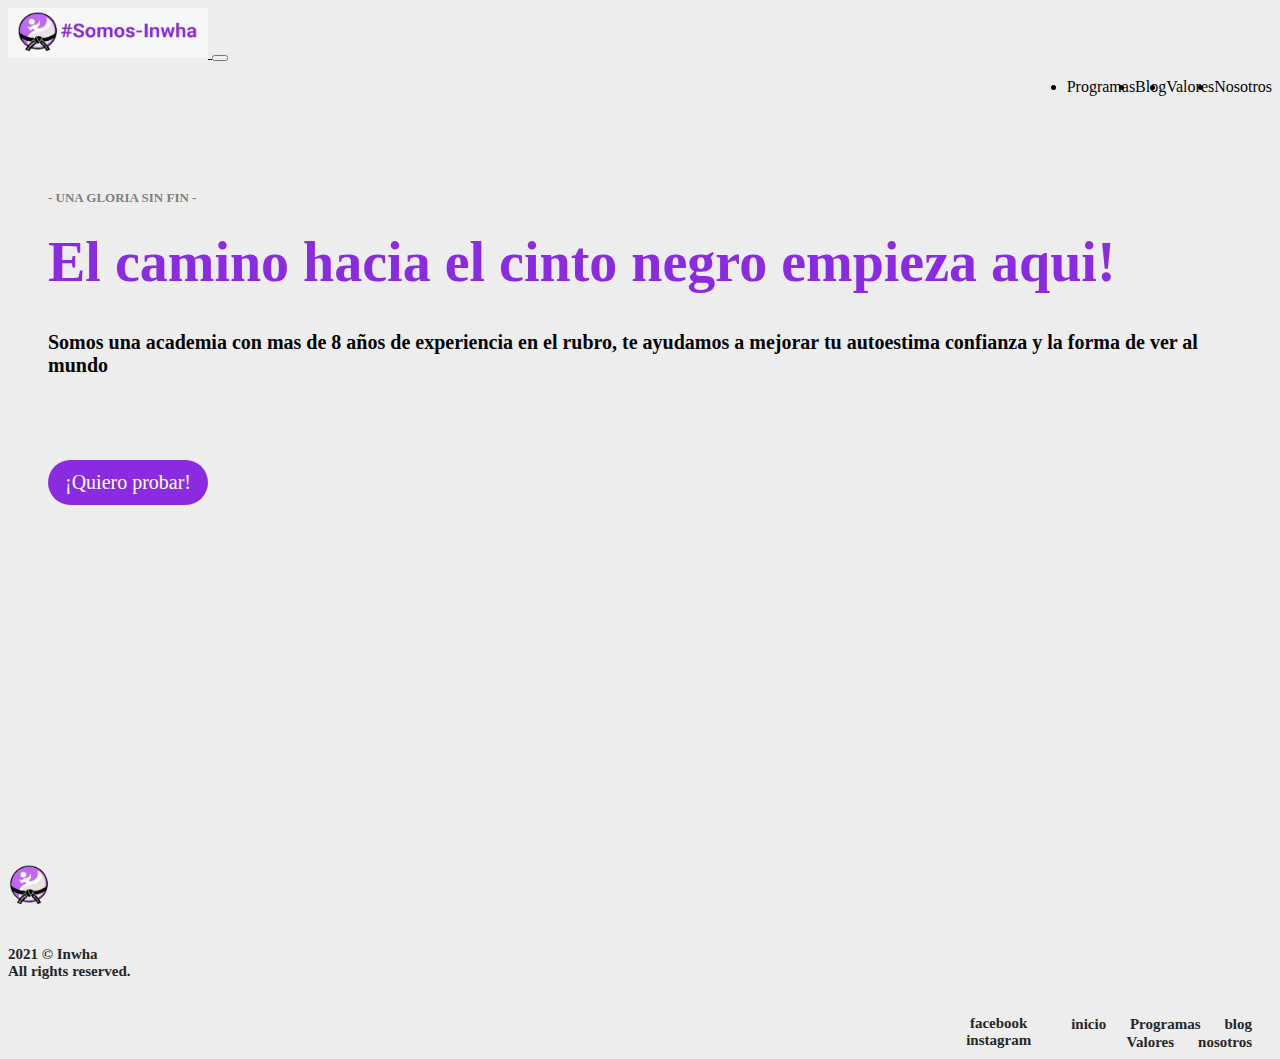
<file: index.html>
<!DOCTYPE html>
<html lang="en">
<head>
    <meta charset="UTF-8">
    <meta http-equiv="X-UA-Compatible" content="IE=edge">
    <meta name="viewport" content="width=device-width, initial-scale=1.0">
    <meta name="description" content="las artes marciales son la llave a una vida saludable.">
    <meta name="keywords" content="ATA, STRONG, artesmarciales, KARATE, Taekwondo">
    <title>Inicio-adaptable</title>
    <link href="https://cdn.jsdelivr.net/npm/bootstrap@5.3.0-alpha1/dist/css/bootstrap.min.css" rel="stylesheet" integrity="sha384-GLhlTQ8iRABdZLl6O3oVMWSktQOp6b7In1Zl3/Jr59b6EGGoI1aFkw7cmDA6j6gD" crossorigin="anonymous">
    <script src="https://cdn.jsdelivr.net/npm/bootstrap@5.3.0-alpha1/dist/js/bootstrap.bundle.min.js" integrity="sha384-w76AqPfDkMBDXo30jS1Sgez6pr3x5MlQ1ZAGC+nuZB+EYdgRZgiwxhTBTkF7CXvN" crossorigin="anonymous"></script>
    <link rel="stylesheet" href="estilo/ESTILOS.css">    
    <link rel="website icon" type="png" href="img/logo-inwha-sinfondo.png">
    <link rel="stylesheet" href="https://cdnjs.cloudflare.com/ajax/libs/animate.css/4.1.1/animate.min.css"/>
  </head>
<body>
  <!-- ARRANCO A ARMAR LA BARRA DE NAVEGACION-->
    <header id="navegacion">
      <nav class="navbar navbar-expand-lg bg-body-tertiary">
        <div class="container-fluid">
            <a href="index.html"> <img class="logo" src="img/Somos-Inwha-min.jpg" alt="log de inwha_taekwondo"> </a>
          <button class="navbar-toggler" type="button" data-bs-toggle="collapse" data-bs-target="#navbarNav" aria-controls="navbarNav" aria-expanded="false" aria-label="Toggle navigation">
            <span class="navbar-toggler-icon"></span>
          </button>
          <div class="collapse navbar-collapse option-nav" id="navbarNav">
            <ul class="navbar-nav">
              <li class="nav-item">
                <a class="nav-link" href="programas.html">Programas</a>
              </li>
              <li class="nav-item">
                <a class="nav-link" href="blog.html">Blog</a>
              </li>
              <li class="nav-item">
                <a class="nav-link" href="Valores.html">Valores</a>
              </li>
              <li class="nav-item">
                <a class="nav-link" href="nosotros.html">Nosotros</a>
              </li>
            </ul>
          </div>
        </div>
      </nav> 
    </header>

    <!--arranco a diseñar el hero-->

    
    <section id="hero">
      <div class="container py-lg-3">
        <div class="row flex-lg-row align-items-center div-hero">
          <div class="col-lg-6">
            <p class="animate__animated animate__bounceInLeft animate__fast">- UNA GLORIA SIN FIN -</p>
            <h1 class="animate__animated animate__bounceInLeft animate__fast">El camino hacia el cinto negro empieza aqui!</h1>
            <h2 class="animate__animated animate__bounceInLeft animate__fast">Somos una academia con mas de 8 años de experiencia en el rubro, te ayudamos a mejorar tu autoestima confianza y la forma de ver al mundo</h2>
            <div class="cont-btn">
              <button class="animate__animated animate__backInUp">¡Quiero probar!</button>
            </div>
          </div>
          <div class="col-10 col-sm-8 col-lg-6 ">
            <iframe width="560" height="315" class="w-100 video-hero animate__animated animate__backInUp" src="https://www.youtube.com/embed/KXh-5epskWQ?autoplay=1" 
            title="YouTube video player" frameborder="0" allow="accelerometer; autoplay; clipboard-write; encrypted-media; gyroscope; picture-in-picture; web-share" 
            allowfullscreen></iframe>
          </div>
        </div>
      </div>
    </section>

    <!--termino con el hero -->
    
    <!--arranco con el footer-->

    <footer id="p-de-pagina">
      <div class="container py-lg-3">
        <div class="row">
            <div class="col-xs-12 col-md-6 img-inwha-footer">
                <img src="img/logo-inwha-sinfondo.png" class="img-footer">
                <h6 class="text-muted tx-inwha-footer">2021 © Inwha<br>
                  All rights reserved.
                </h6>
            </div>
            <div class="col-xs-12 col-md-6 cont-red">
              <div class="pull-left">
                    <div class="redes-footer">
                        <a href="https://www.facebook.com/people/In-Wha/100039037195292/">facebook</a>
                        <a href="https://www.instagram.com/inwha_taekwondo/">instagram</a>
                    </div>
              </div>
              <div class="row">
                <div class="col">
                  <a href="index.html">inicio </a>
                  <a href="programas.html">Programas</a>
                  <a href="blog.html">blog</a>
                </div>
                <div>
                <a href="Valores.html">Valores</a>
                <a href="nosotros.html">nosotros</a>
              </div>
            </div>
        </div>
      </div>  
    </div>
    </footer>
  


</body>
</html>
</file>
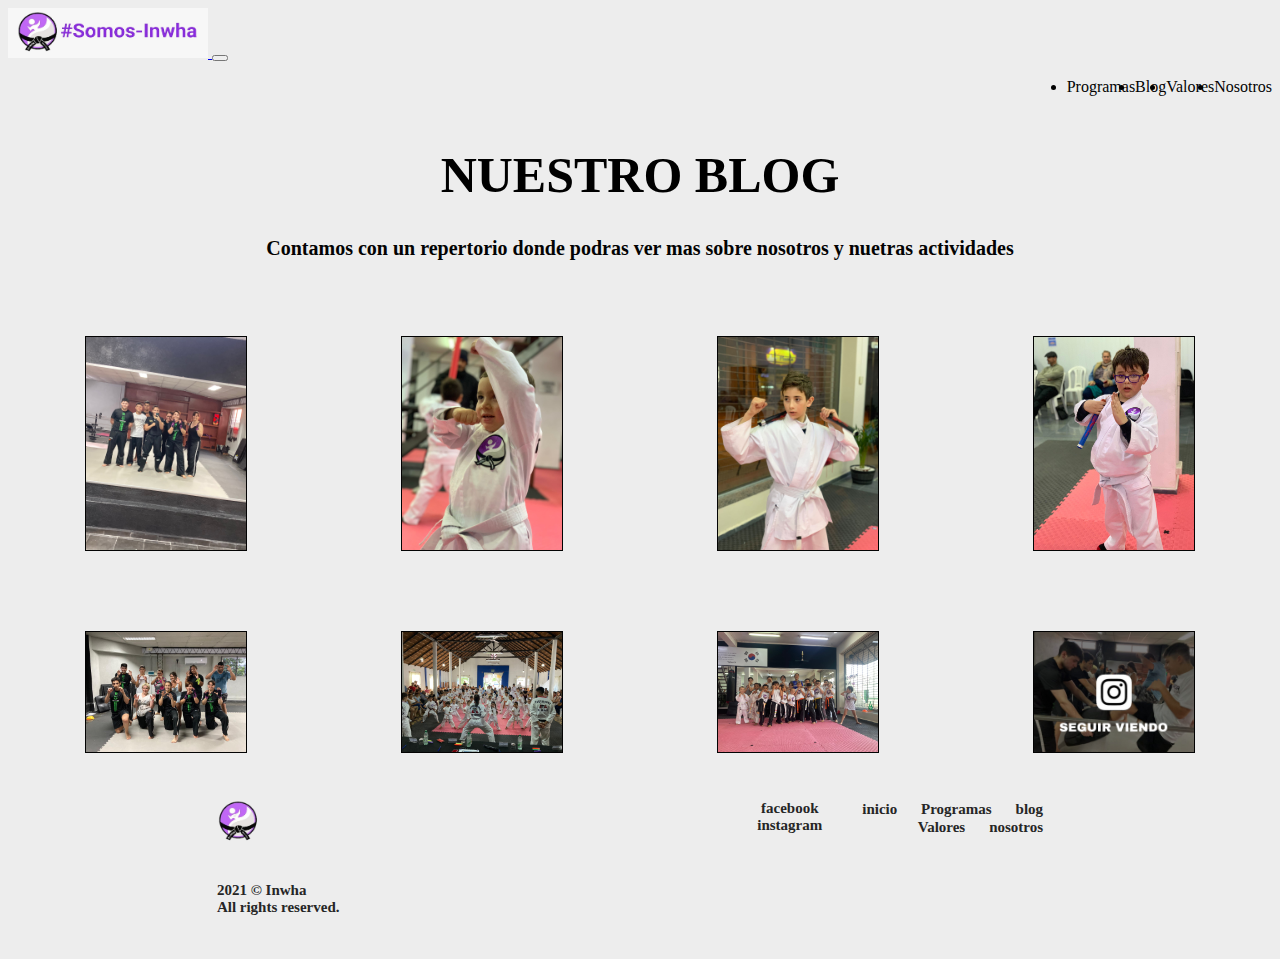
<file: blog.html>
<!DOCTYPE html>
<html lang="en">
<head>
    <meta charset="UTF-8">
    <meta http-equiv="X-UA-Compatible" content="IE=edge">
    <meta name="viewport" content="width=device-width, initial-scale=1.0">
    <title>Blog-Inwha</title>
    <link href="https://cdn.jsdelivr.net/npm/bootstrap@5.3.0-alpha1/dist/css/bootstrap.min.css" rel="stylesheet" integrity="sha384-GLhlTQ8iRABdZLl6O3oVMWSktQOp6b7In1Zl3/Jr59b6EGGoI1aFkw7cmDA6j6gD" crossorigin="anonymous">
    <script src="https://cdn.jsdelivr.net/npm/bootstrap@5.3.0-alpha1/dist/js/bootstrap.bundle.min.js" integrity="sha384-w76AqPfDkMBDXo30jS1Sgez6pr3x5MlQ1ZAGC+nuZB+EYdgRZgiwxhTBTkF7CXvN" crossorigin="anonymous"></script>
    <link rel="stylesheet" href="estilo/ESTILOS.css">
    <link rel="website icon" type="png" href="img/logo-inwha-sinfondo.png">
    <link rel="stylesheet" href="https://cdnjs.cloudflare.com/ajax/libs/animate.css/4.1.1/animate.min.css"/>
</head>
<body> 
        <!--arranco con el heder-->
        <header id="navegacion">
            <nav class="navbar navbar-expand-lg bg-body-tertiary">
              <div class="container-fluid">
                  <a href="index.html"> <img class="logo" src="img/Somos-Inwha-min.jpg"> </a>
                <button class="navbar-toggler" type="button" data-bs-toggle="collapse" data-bs-target="#navbarNav" aria-controls="navbarNav" aria-expanded="false" aria-label="Toggle navigation">
                  <span class="navbar-toggler-icon"></span>
                </button>
                <div class="collapse navbar-collapse option-nav" id="navbarNav">
                  <ul class="navbar-nav">
                    <li class="nav-item">
                      <a class="nav-link" href="programas.html">Programas</a>
                    </li>
                    <li class="nav-item">
                      <a class="nav-link" href="blog.html">Blog</a>
                    </li>
                    <li class="nav-item">
                      <a class="nav-link" href="Valores.html">Valores</a>
                    </li>
                    <li class="nav-item">
                      <a class="nav-link" href="nosotros.html">Nosotros</a>
                    </li>
                  </ul>
                </div>
              </div>
            </nav> 
          </header>

        <!--arranco con el seccion-->

        <section id="seccion-blog">
            <div class="cont-h1h2-blog">
                <h1 class="animate__animated animate__bounceInDown">NUESTRO BLOG</h1>
                <h2 class="animate__animated animate__bounceIn">Contamos con un repertorio donde podras ver mas sobre nosotros y nuetras actividades</h2>
            </div>
            <div class="contenedordeimagenesblog">
              <div class="img-top">
                  <img src="img/img-blog-5-min.jpg" class="img-blog animate__animated animate__bounceInLeft">
                  <img src="img/img-blog-2-min.jpg" class="img-blog animate__animated animate__bounceInLeft">
                  <img src="img/img-blog-3-min.jpg" class="img-blog animate__animated animate__bounceInLeft">
                  <img src="img/img-blog-4-min.jpg" class="img-blog animate__animated animate__bounceInLeft">
              </div>
              <div class="img-botton">    
                  <img src="img/img-blog-1-min.jpg" class="img-blog animate__animated animate__bounceInRight">
                  <img src="img/img-blog-6-min.jpg" class="img-blog animate__animated animate__bounceInRight">
                  <img src="img/img-blog-7-min.jpg" class="img-blog animate__animated animate__bounceInRight">
                  <a href="https://www.instagram.com/inwha_taekwondo/" target="_blank">
                      <img src="img/img-blog-8-min.jpg" class="img-blog animate__animated animate__bounceInRight" id="img-enlace">
                  
                  </a>
              </div>
            </div>  
        </section>

        <!--arranco con el footer-->

        <footer id="p-de-pagina">
            <div class="container">
              <div class="row data-footer">
                  <div class="col-xs-12 col-md-6 img-inwha-footer">
                      <img src="img/logo-inwha-sinfondo.png" class="img-footer">
                      <h6 class="text-muted tx-inwha-footer">2021 © Inwha<br>
                        All rights reserved.
                      </h6>
                  </div>
                  <div class="col-xs-12 col-md-6 cont-red">
                    <div class="pull-left">
                          <div class="redes-footer">
                              <a href="https://www.facebook.com/people/In-Wha/100039037195292/">facebook</a>
                              <a href="https://www.instagram.com/inwha_taekwondo/">instagram</a>
                          </div>
                    </div>
                    <div class="row">
                      <div class="col">
                        <a href="index.html">inicio </a>
                        <a href="programas.html">Programas</a>
                        <a href="blog.html">blog</a>
                      </div>
                      <div>
                      <a href="Valores.html">Valores</a>
                      <a href="nosotros.html">nosotros</a>
                    </div>
                  </div>
              </div>
            </div>  
          </div>
          </footer>

    
</body>
</html>
</file>
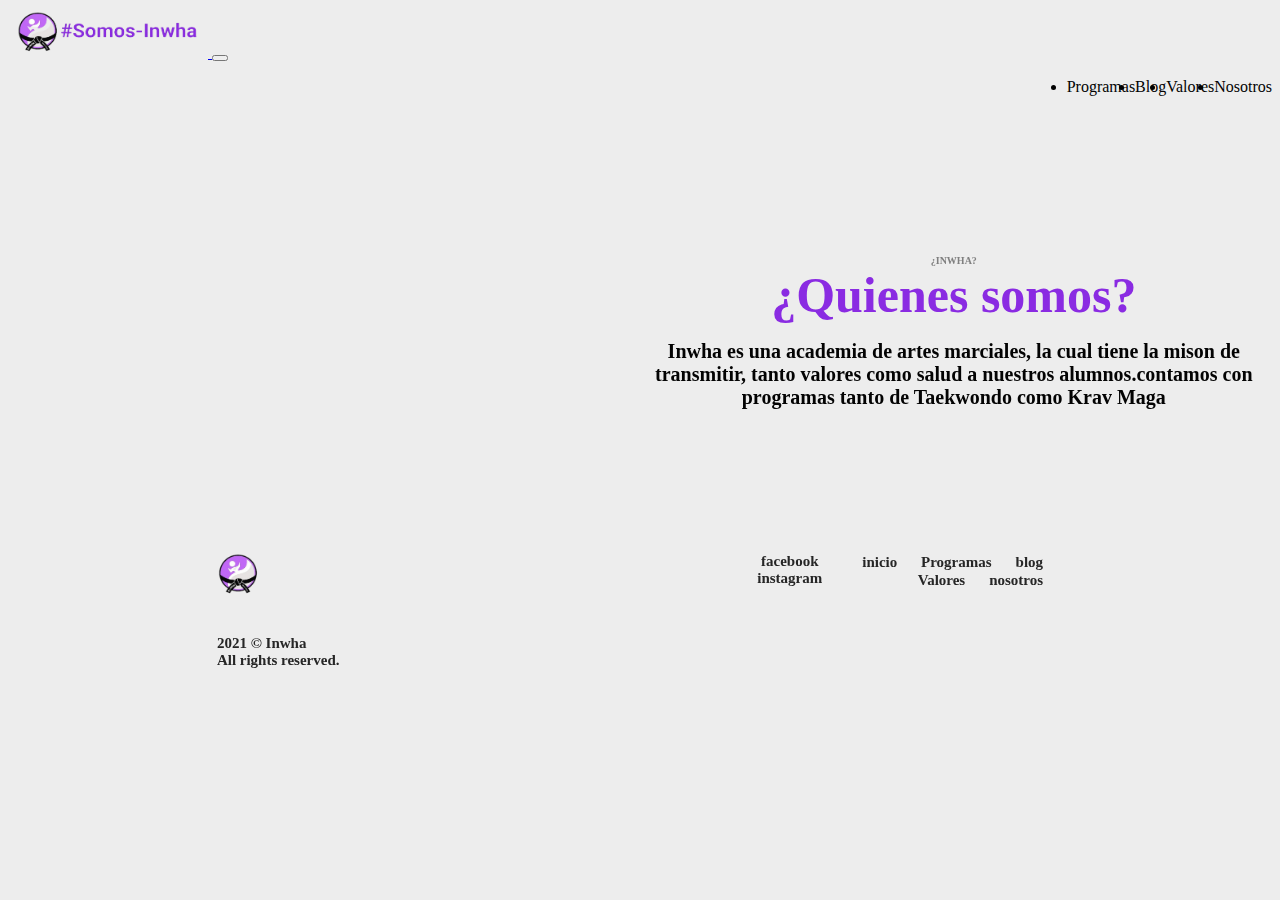
<file: nosotros.html>
<!DOCTYPE html>
<html lang="en">
<head>
    <meta charset="UTF-8">
    <meta http-equiv="X-UA-Compatible" content="IE=edge">
    <meta name="viewport" content="width=device-width, initial-scale=1.0">
    <title>Nosotros-Inwha</title>
    <link href="https://cdn.jsdelivr.net/npm/bootstrap@5.3.0-alpha1/dist/css/bootstrap.min.css" rel="stylesheet" integrity="sha384-GLhlTQ8iRABdZLl6O3oVMWSktQOp6b7In1Zl3/Jr59b6EGGoI1aFkw7cmDA6j6gD" crossorigin="anonymous">
    <script src="https://cdn.jsdelivr.net/npm/bootstrap@5.3.0-alpha1/dist/js/bootstrap.bundle.min.js" integrity="sha384-w76AqPfDkMBDXo30jS1Sgez6pr3x5MlQ1ZAGC+nuZB+EYdgRZgiwxhTBTkF7CXvN" crossorigin="anonymous"></script>
    <link rel="stylesheet" href="estilo/ESTILOS.css">
    <link rel="website icon" type="png" href="img/logo-inwha-sinfondo.png">
    <link rel="stylesheet" href="https://cdnjs.cloudflare.com/ajax/libs/animate.css/4.1.1/animate.min.css"/>
</head>
<body> 
        <header id="navegacion">
            <nav class="navbar navbar-expand-lg bg-body-tertiary">
              <div class="container-fluid">
                  <a href="index.html"> <img class="logo" src="img/Somos-inwha-png.png"> </a>
                <button class="navbar-toggler" type="button" data-bs-toggle="collapse" data-bs-target="#navbarNav" aria-controls="navbarNav" aria-expanded="false" aria-label="Toggle navigation">
                  <span class="navbar-toggler-icon"></span>
                </button>
                <div class="collapse navbar-collapse option-nav" id="navbarNav">
                  <ul class="navbar-nav">
                    <li class="nav-item">
                      <a class="nav-link" href="programas.html">Programas</a>
                    </li>
                    <li class="nav-item">
                      <a class="nav-link" href="blog.html">Blog</a>
                    </li>
                    <li class="nav-item">
                      <a class="nav-link" href="Valores.html">Valores</a>
                    </li>
                    <li class="nav-item">
                      <a class="nav-link" href="nosotros.html">Nosotros</a>
                    </li>
                  </ul>
                </div>
              </div>
            </nav> 
          </header>

          <!--arranco con el seccion -->
       <div class="container py-lg-3">
          <section id="seccion-nosotros">
              <div class="cont-nosotros">
                <div class="col-10 col-sm-8 col-lg-6 ">
                  <iframe width="560" height="315" class="video-nosotros animate__animated animate__bounceInLeft" src="https://www.youtube.com/embed/0ZiyMleUlNU?controls=0" title="YouTube video player" frameborder="0" allow="accelerometer; autoplay; clipboard-write; encrypted-media; gyroscope; picture-in-picture; web-share" allowfullscreen></iframe>
                </div>
                  <div class="text-hero">
                      <p class="animate__animated animate__bounceInRight">¿INWHA?</p>
                      <h1 class="animate__animated animate__bounceInRight">¿Quienes somos?</h1>
                      <h2 class="animate__animated animate__bounceInRight">Inwha es una academia de artes marciales, la cual tiene la mison de transmitir, tanto valores como salud a nuestros alumnos.contamos con programas tanto de Taekwondo como Krav Maga</h2>
                  </div>
              </div>
          </section>
        </div>
        <!--arranco con el footer-->

        <footer id="p-de-pagina">
            <div class="container">
              <div class="row data-footer">
                  <div class="col-xs-12 col-md-6 img-inwha-footer">
                      <img src="img/logo-inwha-sinfondo.png" class="img-footer">
                      <h6 class="text-muted tx-inwha-footer">2021 © Inwha<br>
                        All rights reserved.
                      </h6>
                  </div>
                  <div class="col-xs-12 col-md-6 cont-red">
                    <div class="pull-left">
                          <div class="redes-footer">
                              <a href="https://www.facebook.com/people/In-Wha/100039037195292/">facebook</a>
                              <a href="https://www.instagram.com/inwha_taekwondo/">instagram</a>
                          </div>
                    </div>
                    <div class="row">
                      <div class="col">
                        <a href="index.html">inicio </a>
                        <a href="programas.html">Programas</a>
                        <a href="blog.html">blog</a>
                      </div>
                      <div>
                      <a href="Valores.html">Valores</a>
                      <a href="nosotros.html">nosotros</a>
                    </div>
                  </div>
              </div>
            </div>  
          </div>
          </footer>
 
</body>
</html>
</file>
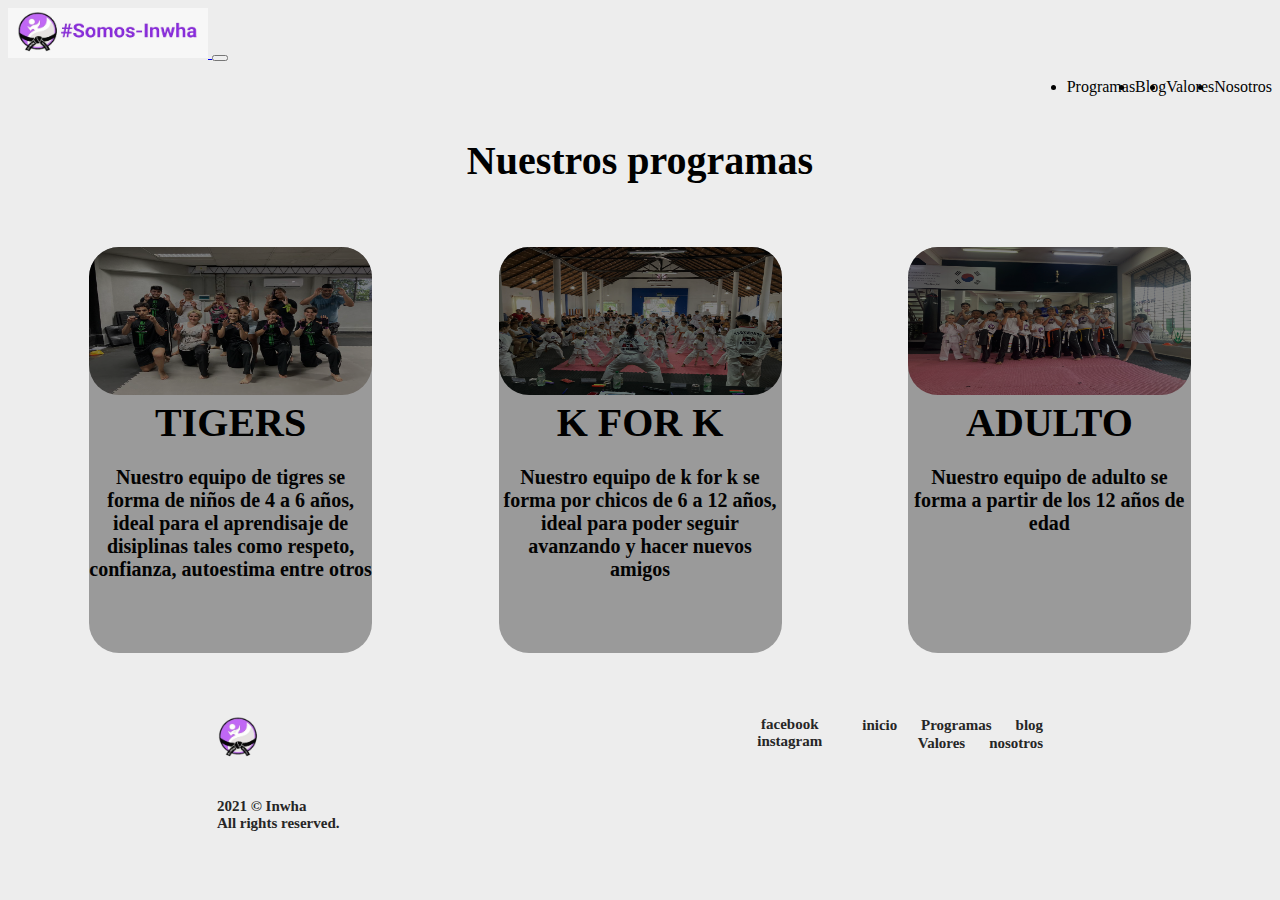
<file: programas.html>
<!DOCTYPE html>
<html lang="en">
<head>
    <meta charset="UTF-8">
    <meta http-equiv="X-UA-Compatible" content="IE=edge">
    <meta name="viewport" content="width=device-width, initial-scale=1.0">
    <link href="https://cdn.jsdelivr.net/npm/bootstrap@5.3.0-alpha1/dist/css/bootstrap.min.css" rel="stylesheet" integrity="sha384-GLhlTQ8iRABdZLl6O3oVMWSktQOp6b7In1Zl3/Jr59b6EGGoI1aFkw7cmDA6j6gD" crossorigin="anonymous">
    <script src="https://cdn.jsdelivr.net/npm/bootstrap@5.3.0-alpha1/dist/js/bootstrap.bundle.min.js" integrity="sha384-w76AqPfDkMBDXo30jS1Sgez6pr3x5MlQ1ZAGC+nuZB+EYdgRZgiwxhTBTkF7CXvN" crossorigin="anonymous"></script>
    <link rel="stylesheet" href="estilo/ESTILOS.css"> 
    <title>Programas-bt-Inwha</title>
    <link rel="website icon" type="png" href="img/logo-inwha-sinfondo.png">
    <link rel="stylesheet" href="https://cdnjs.cloudflare.com/ajax/libs/animate.css/4.1.1/animate.min.css"/>

</head>
<body> 
    <!-- ARRANCO A ARMAR LA BARRA DE NAVEGACION-->
    <header id="navegacion">
        <nav class="navbar navbar-expand-lg bg-body-tertiary">
          <div class="container-fluid">
              <a href="index.html"> <img class="logo" src="img/Somos-Inwha-min.jpg"> </a>
            <button class="navbar-toggler" type="button" data-bs-toggle="collapse" data-bs-target="#navbarNav" aria-controls="navbarNav" aria-expanded="false" aria-label="Toggle navigation">
              <span class="navbar-toggler-icon"></span>
            </button>
            <div class="collapse navbar-collapse option-nav" id="navbarNav">
              <ul class="navbar-nav">
                <li class="nav-item">
                  <a class="nav-link" href="programas.html">Programas</a>
                </li>
                <li class="nav-item">
                  <a class="nav-link" href="blog.html">Blog</a>
                </li>
                <li class="nav-item">
                  <a class="nav-link" href="Valores.html">Valores</a>
                </li>
                <li class="nav-item">
                  <a class="nav-link" href="nosotros.html">Nosotros</a>
                </li>
              </ul>
            </div>
          </div>
        </nav> 
      </header>

      <!--arranco con el cartas-->

        <section id="sec-prog">
            <h1 class="titulo-programas animate__animated animate__bounceInDown">Nuestros programas</h1>
            <div class="cont-cartas"> 
                <div class="cartas animate__animated animate__backInLeft"> 
                    <img class="Categorias" src="img/img-blog-1-min.jpg"> 
                    <h1>TIGERS</h1>
                    <P>Nuestro equipo de tigres se forma de niños de 4 a 6 años, ideal para el aprendisaje 
                      de disiplinas tales como respeto, confianza, autoestima entre otros</P>
                     
                </div>
                <div class="cartas animate__animated animate__bounceInUp"> 
                    <img class="Categorias" src="img/img-blog-6-min.jpg"> 
                    <h1>K FOR K</h1>
                    <P>Nuestro equipo de k for k se forma por chicos de 6 a 12 años, 
                      ideal para poder seguir avanzando y hacer nuevos amigos</P>
                    
                </div>
                <div class="cartas animate__animated animate__backInRight"> 
                    <img class="Categorias" src="img/img-blog-7-min.jpg"> 
                    <h1>ADULTO</h1>
                    <P>Nuestro equipo de adulto se forma a partir de los 12 años de edad</P>
                    
                </div>    
            </div>   

        </section>
        <!--arranco con el footer-->

        <footer id="p-de-pagina">
          <div class="container">
            <div class="row data-footer">
                <div class="col-xs-12 col-md-6 img-inwha-footer">
                    <img src="img/logo-inwha-sinfondo.png" class="img-footer">
                    <h6 class="text-muted tx-inwha-footer">2021 © Inwha<br>
                      All rights reserved.
                    </h6>
                </div>
                <div class="col-xs-12 col-md-6 cont-red">
                  <div class="pull-left">
                        <div class="redes-footer">
                            <a href="https://www.facebook.com/people/In-Wha/100039037195292/">facebook</a>
                            <a href="https://www.instagram.com/inwha_taekwondo/">instagram</a>
                        </div>
                  </div>
                  <div class="row">
                    <div class="col">
                      <a href="index.html">inicio </a>
                      <a href="programas.html">Programas</a>
                      <a href="blog.html">blog</a>
                    </div>
                    <div>
                    <a href="Valores.html">Valores</a>
                    <a href="nosotros.html">nosotros</a>
                  </div>
                </div>
            </div>
          </div>  
        </div>
        </footer>

    
</body>
</html>
</file>
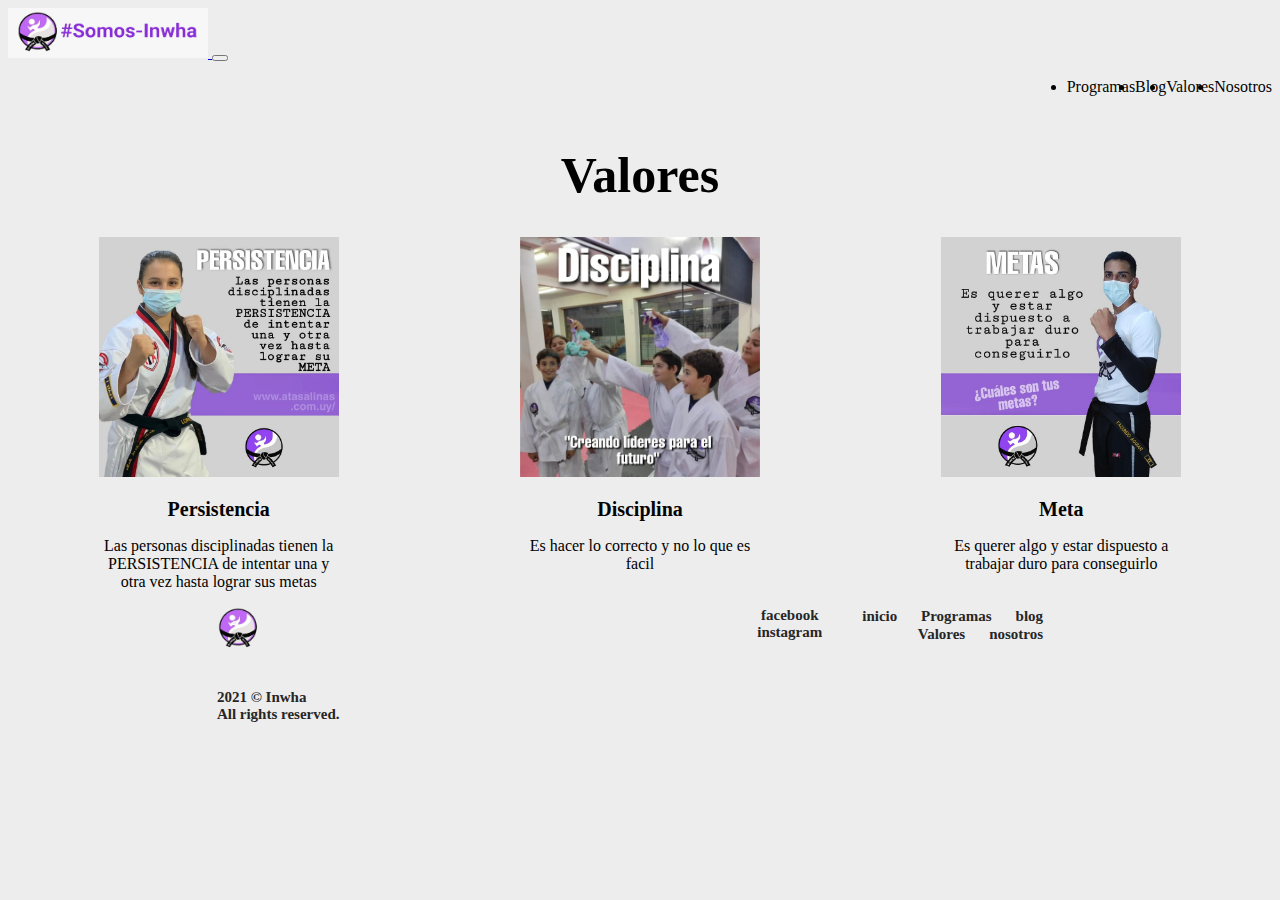
<file: Valores.html>
<!DOCTYPE html>
<html lang="en">
<head>
    <meta charset="UTF-8">
    <meta http-equiv="X-UA-Compatible" content="IE=edge">
    <meta name="viewport" content="width=device-width, initial-scale=1.0">
    <title>Valores-Inwha</title>
    <link href="https://cdn.jsdelivr.net/npm/bootstrap@5.3.0-alpha1/dist/css/bootstrap.min.css" rel="stylesheet" integrity="sha384-GLhlTQ8iRABdZLl6O3oVMWSktQOp6b7In1Zl3/Jr59b6EGGoI1aFkw7cmDA6j6gD" crossorigin="anonymous">
    <script src="https://cdn.jsdelivr.net/npm/bootstrap@5.3.0-alpha1/dist/js/bootstrap.bundle.min.js" integrity="sha384-w76AqPfDkMBDXo30jS1Sgez6pr3x5MlQ1ZAGC+nuZB+EYdgRZgiwxhTBTkF7CXvN" crossorigin="anonymous"></script>
    <link rel="stylesheet" href="estilo/ESTILOS.css">
    <link rel="website icon" type="png" href="img/logo-inwha-sinfondo.png">
    <link rel="stylesheet" href="https://cdnjs.cloudflare.com/ajax/libs/animate.css/4.1.1/animate.min.css"/>
</head>
<body> 
        <header id="navegacion">
            <nav class="navbar navbar-expand-lg bg-body-tertiary">
              <div class="container-fluid">
                  <a href="index.html"> <img class="logo" src="img/Somos-Inwha-min.jpg"> </a>
                <button class="navbar-toggler" type="button" data-bs-toggle="collapse" data-bs-target="#navbarNav" aria-controls="navbarNav" aria-expanded="false" aria-label="Toggle navigation">
                  <span class="navbar-toggler-icon"></span>
                </button>
                <div class="collapse navbar-collapse option-nav" id="navbarNav">
                  <ul class="navbar-nav">
                    <li class="nav-item">
                      <a class="nav-link" href="programas.html">Programas</a>
                    </li>
                    <li class="nav-item">
                      <a class="nav-link" href="blog.html">Blog</a>
                    </li>
                    <li class="nav-item">
                      <a class="nav-link" href="Valores.html">Valores</a>
                    </li>
                    <li class="nav-item">
                      <a class="nav-link" href="nosotros.html">Nosotros</a>
                    </li>
                  </ul>
                </div>
              </div>
            </nav> 
          </header>

          <!--arranco con el seccion -->
        <section id="seccion-valores">
            <h1 class="animate__animated animate__bounceInDown">Valores</h1>
            <div class="card">
                <div class="card-back">
                    <img src="img/persistencia-min.jpg" class="animate__animated animate__bounceInDown" alt="persistencia" >
                    <h2 class="animate__animated animate__bounceInDown">Persistencia</h2>
                    <p class="animate__animated animate__bounceInDown">Las personas disciplinadas tienen la PERSISTENCIA de intentar una y otra vez hasta lograr sus metas</p>
                </div>
                <div class="card-back-1">
                    <img src="img/disciplina-min.jpg" class="animate__animated animate__bounceInUp" alt="disciplina">
                    <h2 class="animate__animated animate__bounceInUp">Disciplina</h2>
                    <p class="animate__animated animate__bounceInUp">Es hacer lo correcto y no lo que es facil</p>
                </div>
                <div class="card-back">
                    <img src="img/Metas-min.jpg"  class="animate__animated animate__bounceInDown" alt="meta">
                    <h2 class="animate__animated animate__bounceInDown" >Meta</h2>
                    <p class="animate__animated animate__bounceInDown" >Es querer algo y estar dispuesto a trabajar duro para conseguirlo</p>
                </div>
            </div>
        </section>

        <!--arranco con el footer-->

        <footer id="p-de-pagina">
            <div class="container">
              <div class="row data-footer">
                  <div class="col-xs-12 col-md-6 img-inwha-footer">
                      <img src="img/logo-inwha-sinfondo.png" class="img-footer">
                      <h6 class="text-muted tx-inwha-footer">2021 © Inwha<br>
                        All rights reserved.
                      </h6>
                  </div>
                  <div class="col-xs-12 col-md-6 cont-red">
                    <div class="pull-left">
                          <div class="redes-footer">
                              <a href="https://www.facebook.com/people/In-Wha/100039037195292/">facebook</a>
                              <a href="https://www.instagram.com/inwha_taekwondo/">instagram</a>
                          </div>
                    </div>
                    <div class="row">
                      <div class="col">
                        <a href="index.html">inicio </a>
                        <a href="programas.html">Programas</a>
                        <a href="blog.html">blog</a>
                      </div>
                      <div>
                      <a href="Valores.html">Valores</a>
                      <a href="nosotros.html">nosotros</a>
                    </div>
                  </div>
              </div>
            </div>  
          </div>
          </footer>

     
</body>
</html>
</file>
<file: estilo/ESTILOS.css>
/*modifico el body y el contenedor*/
body{
    margin: none;
    background-color: #EDEDED; 
}
.contenedor {
    margin-left: 5%;
    margin-right: 5%;
}

/*Modifico nav para todas las paginas*/
.navbar-nav{
    display: flex;
}

#navegacion {
    margin-bottom: 25px;
}
/*
@media (min-width: 800px){ 
    .option-nav{
       display: flex;
       justify-content: flex-end;
    }

}
*/
.logo{
    height: 50px;
    width: 200px;
} 

.transformed{
    transform: rotate(45deg);

}

.list-de-busqueda{
    font-size: 15px;
}

.navbar-nav a:hover {
    text-decoration: none;
    color: #8A2BE2
}

.navbar-nav a {
    text-decoration: none;
    color: #030303;
    font-family: poppins;
}

/*termino de editar nav*/

/*arranco a modificar el hero*/

#hero .div-hero{
    padding: 40px;
}

#hero p{
    color: #7F7F7F;
    font-size: 13px;
    font-family: 'Segoe UI', Roboto, 'Open Sans';
    font-weight: bold;
}


#hero h1{
    color: #8A2BE2;
    font-size: 350%;
    font-family: poppins;
    font-weight: bolder;
    margin-top: 2%;
    
}

#hero h2{
    color: #030303;
    font-size: 20px;
    font-family: 'Segoe UI', Roboto, 'Open Sans';
    font-weight: 600;
    margin-top: 24px;
    margin-bottom: 24px;    
}

#hero button{
    width: 160px;
    height: 45px;
    background-color: #8A2BE2;
    border-radius: 150px;
    border: none;
    color: #FFFFFF;
    font-size: 20px;
    font-family: 'Segoe UI', Roboto, 'Open Sans';
    font-weight: 500;
    margin-top: 5%;
}
 
 

/*arranco a editar el footer*/

.data-footer{
    display: flex;
    justify-content: space-around;
}

.redes-footer {
    margin-right: 20px;
    display: flex;
    flex-direction: column;
    justify-content: center;
    align-items: center;
}

.img-footer{
    width: 43px;
    height: 43px;
}

#p-de-pagina a{
    font-size:  15px;
    font-family: 'Segoe UI', Roboto, 'Open Sans';
    color: #262626;
    font-weight: bold;
    text-decoration: none;
    margin: 0px 20px 0px 0px;
}

.cont-red{
    text-align: end;
    display: flex;
    justify-content: flex-end;
}

.tx-inwha-footer{
    font-size: 15px;
    font-family: 'Segoe UI', Roboto, 'Open Sans';
    color: #262626;
}


/*SECCION PROGRAMAS*/

#sec-prog h1{
    text-align: center;
    font-size: 40px;
    font-family: poppins;
    margin: 0;
}


#sec-prog h2{
    color: #030303;
    font-size: 20px;
    font-family: 'Segoe UI', Roboto, 'Open Sans';
    font-weight: 600;
    text-align: center;
}

#sec-prog P{
    color: #030303;
    font-size: 20px;
    font-family: 'Segoe UI', Roboto, 'Open Sans';
    font-weight: 600;
    text-align: center;
}


#sec-prog .cartas{
    width: 283px;
    height: 406px;
    background-color: #9A9A9A;
    border-radius: 30px;
    margin: 5%;
   
}



#sec-prog .cont-cartas{
    display: flex;
    justify-content: center;
    align-content: center;
}

#sec-prog .carta-krav{
    height: 235px;
    width: 1091px;
    background-color: #9A9A9A;
    border-radius: 30px;
    margin: 5%;
}

#sec-prog img{
    width: 283px;
    height: 148px;
    border-radius: 30px;
}

#sec-prog .Categorias{
    filter: brightness(0.5);
    /*transition: all 1s;*/
}

/*#sec-prog .Categorias:hover{
    width: 300px;
    height: 160px;
}*/



/*ARRANCO CON BLOG*/

#seccion-blog h1{
    text-align: center;
    font-size: 50px;
    font-family: poppins;
}

#seccion-blog h2{
    color: #030303;
    font-size: 20px;
    font-family: 'Segoe UI', Roboto, 'Open Sans';
    font-weight: 600;
    text-align: center;
}

#seccion-blog P{
    color: #030303;
    font-size: 20px;
    font-family: 'Segoe UI', Roboto, 'Open Sans';
    font-weight: 600;
    text-align: center;
}

#seccion-blog .img-top{
    display: flex;
    justify-content: space-around;
    align-items: center;
    height: 15em;
    margin-top: 5%;
    margin-bottom: 5%;
   
}


#seccion-blog .img-botton{
    display: flex;
    justify-content: space-around;
    margin-bottom: 3%;
}

#seccion-blog .img-blog{
    width: 10em;
    height: max-content;
    margin: 5px;
    border: 1px solid #030303;
    transition: all 1.5s;
}

#seccion-blog .img-blog:hover{
    width: 11em;
}

/*ARRANCO CON VALORES*/

#seccion-valores h1{
    text-align: center;
    font-size: 50px;
    font-family: poppins;
    text-align: center;
}
#seccion-valores h2{
    color: #030303;
    font-size: 20px;
    font-family: 'Segoe UI', Roboto, 'Open Sans';
    font-weight: 600;
    font-weight: bold;
    text-align: center;
}

#seccion-valores p{
    text-align: center;
    width: 15em;
}

#seccion-valores img{
    width: 15em;
    height: 15em;
}

#seccion-valores .card{
    display: flex;
    flex-direction: row;
    justify-content: space-around;
}



#seccion-valores .seccion-valores{
    margin-top: 5%;
}


/*ARRANCO CON NOSOTROS*/

#seccion-nosotros{
    width: 100%;
    height: 100%;
    
}

#seccion-nosotros{
    margin-top: 5%;
    margin-bottom: 5%;
}

.seccion-nosotros {
    display: flex;
}

#seccion-nosotros .video-presentacion-nosotros{
    width: 50%;
    margin-left: auto;
}

#seccion-nosotros .vid-nosotros{
    display: flex;
    justify-content: center;
    align-items: center;
    margin-right: 5%;
}

#seccion-nosotros .video-presentacion-nosotros{
    height: 20em;
    width: 35em;
}


#seccion-nosotros .text-hero{
    margin-left: 5%;
    text-align: center;
    width: 50%;
    display: flex;
    justify-content: center;

}

#seccion-nosotros .text-hero p{
    color: #7F7F7F;
    font-size: 10px;
    font-family: 'Segoe UI', Roboto, 'Open Sans';
    font-weight: bold;
    margin-bottom: 0px;
    margin-top: 15px;
}

#seccion-nosotros .text-hero h1 {
    color: #8A2BE2;
    font-size: 50px;
    font-family: poppins;
    font-weight: bolder;
    margin: 0;
}

#seccion-nosotros .text-hero h2 {
    color: #030303;
    font-size: 20px;
    font-family: 'Segoe UI', Roboto, 'Open Sans';
    font-weight: 600;
}

#seccion-nosotros .cont-nosotros {
    display: flex;
    justify-content: space-around;
    
}

.cont-nosotros div{
    display: flex;
    flex-direction: column;
}

.img-nosotros.cont-nosotros{
    width: 43px;
    height: 43px;
}

.cont-nosotros p{
    font-size: 15px;
    font-family: 'Segoe UI', Roboto, 'Open Sans';
    color: #262626;
}

.cont-nosotros a{
    font-size:  15px;
    font-family: 'Segoe UI', Roboto, 'Open Sans';
    color: #262626;
    font-weight: bold;
}

/*media queries*/

/*modifico el nav*/
@media (min-width: 800px){ 
    .option-nav{
       display: flex;
       justify-content: flex-end;
    }
}

/*modiico el hero para darle una version movil*/

@media (max-width: 992px){


    #hero .div-hero{
        padding: 0px;
        display: flex;
        justify-content: center;
        
    }

    #hero p{
    color: #7F7F7F;
    font-size: 13px;
    font-family: 'Segoe UI', Roboto, 'Open Sans';
    font-weight: bold;
    text-align: center;
    }

    #hero h1{
        color: #8A2BE2;
        font-size: 40px;
        font-family: poppins;
        font-weight: bolder;
        margin-top: 2%;
        margin-right: 2%;
        margin-left: 2%;
        text-align: center;
    }
    
    #hero h2{
        color: #030303;
        font-size: 20px;
        font-family: 'Segoe UI', Roboto, 'Open Sans';
        font-weight: 600;
        margin-top: 24px;
        margin-bottom: 24px;
        margin-right: 2%;
        margin-left: 2%;
        text-align: center;    
    }

    #hero .video-hero{
        height: auto;
    }

    #hero button{
        width: 160px;
        height: 45px;
        background-color: #8A2BE2;
        border-radius: 150px;
        border: none;
        color: #FFFFFF;
        font-size: 20px;
        font-family: 'Segoe UI', Roboto, 'Open Sans';
        font-weight: 500;
        margin-right: 2%;
        margin-left: 2%;
        margin-bottom: 10%;
    }

    .cont-btn{
        display: flex;
        justify-content: center;   
    }
}

/*modifico la secion de programas*/
@media (max-width: 800px){
    .cont-cartas{
        display: flex;
        flex-direction: column;
        justify-content: center;
        align-items: center;
    }

    #sec-prog h1{
        font-size: 25px;
        margin-bottom: 5%;
    }

}


/*modifico la seccion blog*/
@media (max-width: 800px){

    #seccion-blog .cont-h1h2-blog{
        display: flex;
        flex-direction: column;
        justify-content: center;
        align-items: center;
    }

    #seccion-blog h1{
        font-size: 30px;
    }

    #seccion-blog h2{
        font-size: 15px;
        width: 70%;
    }

    #seccion-blog .img-blog{
        /*width: 10em;
        height: max-content;*/
        margin: 5px;
        border: 1px solid #030303;
        transition: all 1.5s;
    }
    

    #seccion-blog .img-top {
        height: 100%;
        display: flex;
        flex-direction: column;
        justify-content: center;
        align-items: center;
    }


    .img-botton {
        height: 100%;
        display: flex;
        flex-direction: column;
        justify-content: center;
        align-items: center;
    }

}

/*manipulo la seccion valores*/
@media (max-width: 800px){
    #seccion-valores .card{
        display: flex;
        flex-direction: column;
        justify-content: center;
        align-items: center;
    }
    #seccion-valores h1{
        font-size: 35px;
        margin-bottom: 5%;
    }
}

/*manipulo la seccion de nosotros*/
@media (max-width: 800px) {
    #seccion-nosotros .cont-nosotros{
        display: flex;
        flex-direction: column;
        justify-content: center;
        align-items: center;
    }
    #seccion-nosotros .video-nosotros{
        width: 100%;
        height: 100%;
    }
    #seccion-nosotros .text-hero{
        margin: 0;
    }

    #seccion-nosotros .text-hero h1{
        font-size: 30px;
    }
    
}

/*mnipulo el footer para ser movil*/
@media (max-width: 992px){

    .cont-red{
      text-align: center;
      display: flex;
      flex-direction: column;
      align-items: center;
      justify-content: center;
      margin: 0;
    }
  
    .img-inwha-footer{
      text-align: center;
      display: flex;
      flex-direction: column;
      justify-content: center;
      align-items: center;
      margin-top: 10%;
  }
  
  .tx-inwha-footer{
      font-size: 10px;
      font-family:'Segoe UI', Roboto, 'Open Sans';
      color: #262626;
  }
  
  .redes-footer{
      margin: 0%;
      display: flex;
      flex-direction: column;
      justify-content: center;
  }
  
  
  }
</file>
